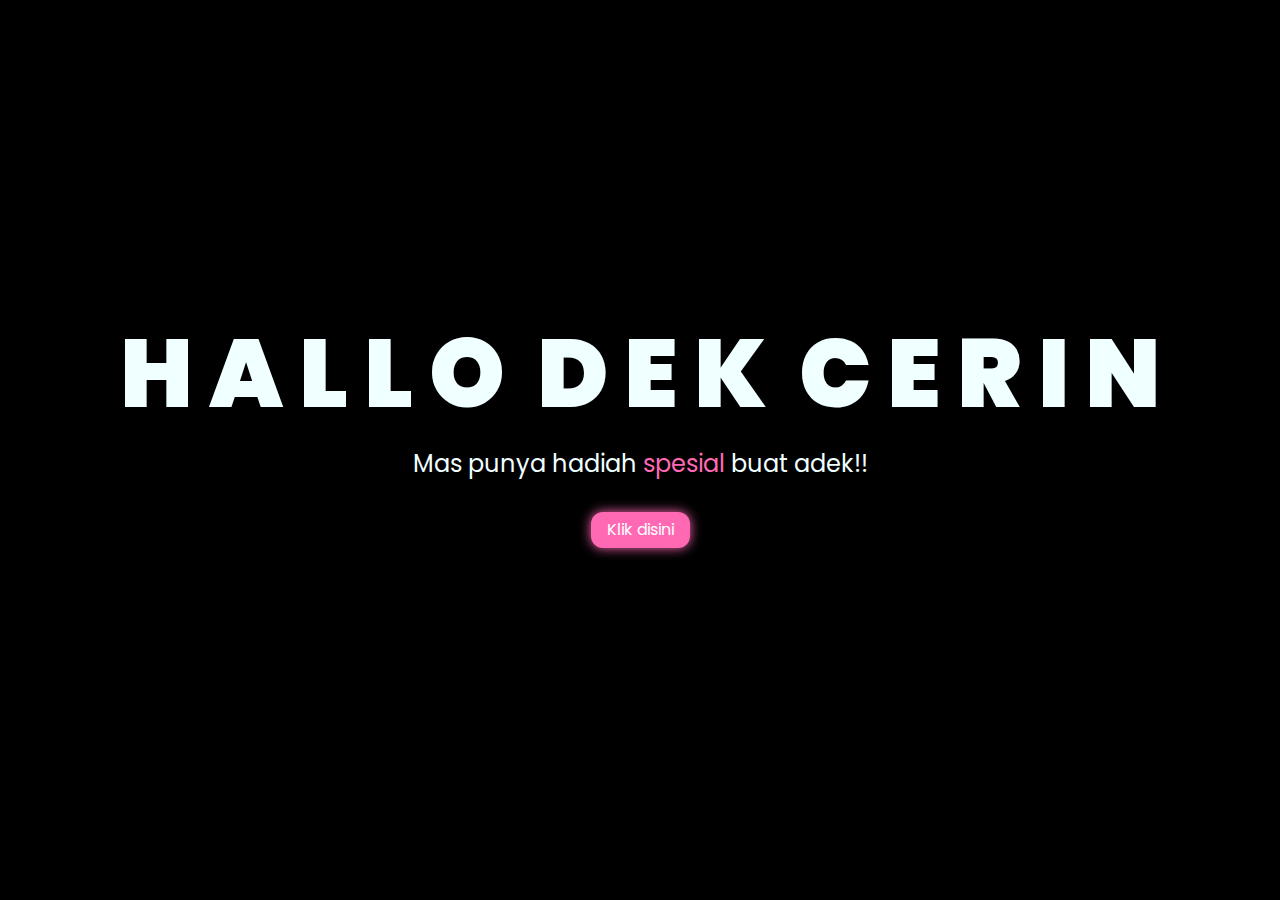
<file: index.html>
<!DOCTYPE html>
<html lang="en">
<head>
    <link rel="stylesheet" href="https://maxcdn.bootstrapcdn.com/bootstrap/4.5.2/css/bootstrap.min.css">
    <meta charset="UTF-8">
    <meta http-equiv="X-UA-Compatible" content="IE=edge">
    <meta name="viewport" content="width=device-width, initial-scale=1.0">
    <link rel="stylesheet" href="css/style.css">
    <link rel="icon" href="img/flowers.png" type="image/x-icon">
    <title>Flowers</title>
</head>
<style>
        /* Style default button size */
        .button button {
            font-size: 16px;
            padding: 6px 16px;
            margin-top: 10px;;
    }
    @media screen and (max-width: 768px) {
        #enter::after {
            content: '\A'; /* Ini akan menambahkan karakter baru seperti tag <br> */
            white-space: pre;
        }
        .button button {
            font-size: 16px;
            padding: 0px 16px;
        }
    }
    /* Style default button size */
    .button button {
        font-size: 16px;
        padding: 6px 16px;
        background-color: #ff69b4; /* Warna pink */
        color: white; /* Warna teks */
        border: none;
        cursor: pointer;
        border-radius: 12px; /* Slightly rounded corners */
        transition: background-color 0.3s ease, transform 0.2s ease, box-shadow 0.3s ease;
        box-shadow: 0 0 12px #ff69b4; /* Soft pink glow */
    }
    
    .button button a {
        color: white; /* Warna teks link */
        text-decoration: none;
    }
    
    .button button:hover {
        background-color: #ff85c2; /* Warna pink yang sedikit lebih terang saat hover */
    }

    @media screen and (max-width: 768px) {
        #enter::after {
            content: '\A';
            white-space: pre;
        }
        .button button {
            font-size: 16px;
            padding: 0px 16px;
        }
    }
</style>
<body style="margin-top: -25px; margin-left: 0;">
    <div class="greetings">
        <span>H</span>
        <span>A</span>
        <span>L</span>
        <span>L</span>
        <span id="enter">O</span>
        <span>&nbsp;D</span>
        <span>E</span>
        <span>K</span>
        <span>&nbsp;C</span>
        <span>E</span>
        <span>R</span>
        <span>I</span>
        <span>N</span>
    </div>        
    <div class="description">
        <span>Mas punya hadiah <a class="special-link" style="color: #ff69b4;" href="hbd.html">spesial</a> buat adek!!</span>
    </div>
    <div class="button">
        <button>
            <a href="cerin.html">Klik disini</a>
        </button>
    </div>

    
</body>
</html>
</file>
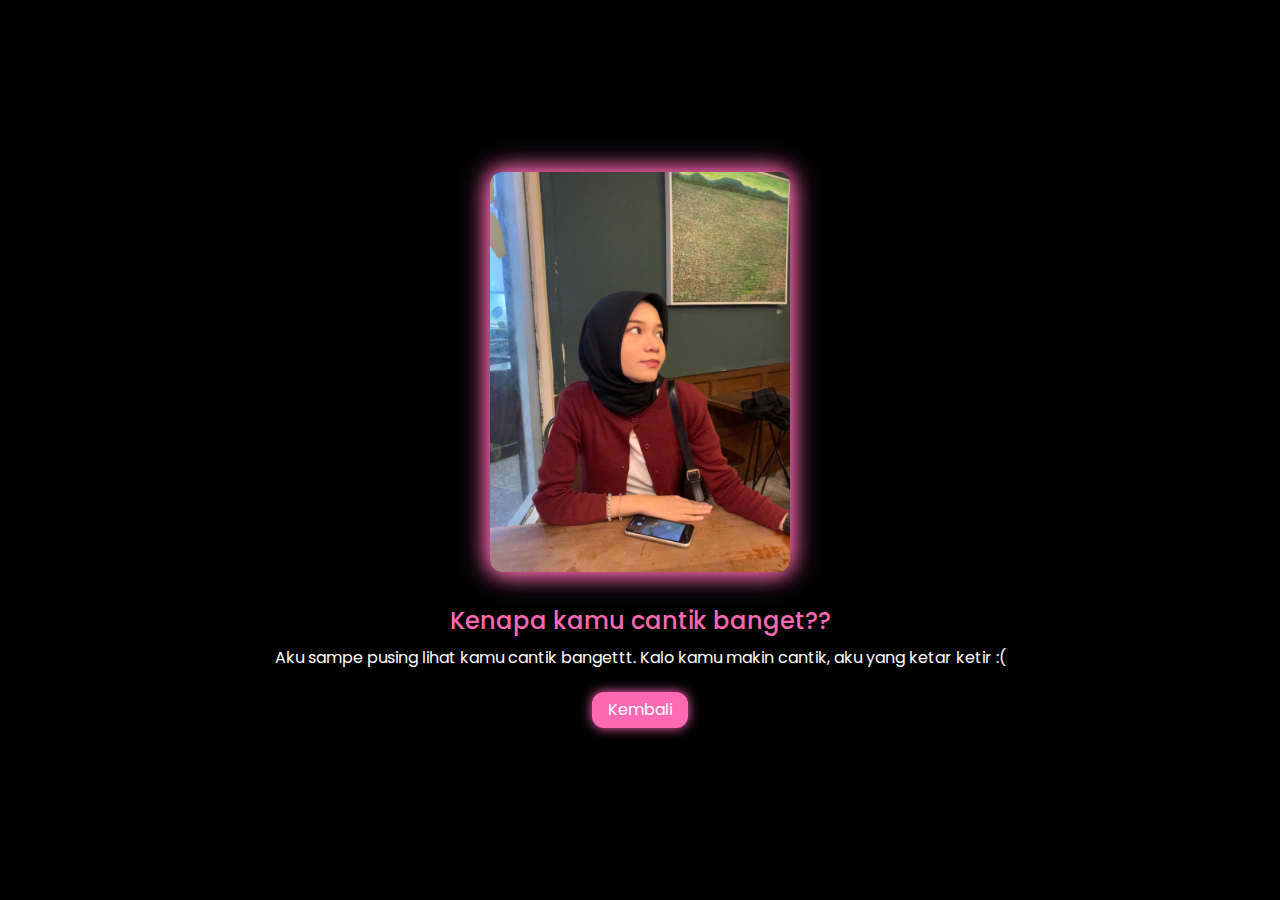
<file: cerin.html>
<!DOCTYPE html>
<html lang="en">
<head>
    <meta charset="UTF-8">
    <meta http-equiv="X-UA-Compatible" content="IE=edge">
    <meta name="viewport" content="width=device-width, initial-scale=1.0">
    <link rel="stylesheet" href="https://maxcdn.bootstrapcdn.com/bootstrap/4.5.2/css/bootstrap.min.css">
    <link rel="stylesheet" href="css/style.css">
    <link rel="icon" href="img/flowers.png" type="image/x-icon">
    <title>Foto dan Teks</title>
    <style>
        body {
            background-color: black; /* Background black */
            color: white; /* Text color white */
            font-family: 'Poppins', sans-serif;
            display: flex;
            flex-direction: column;
            align-items: center;
            justify-content: center;
            min-height: 100vh;
            margin: 0;
        }
        .content {
            text-align: center; /* Center align text */
            margin: 20px;
        }
        .content img {
            width: 300px; /* Set image width to 300px */
            height: auto; /* Maintain aspect ratio */
            border-radius: 12px; /* Rounded corners */
            box-shadow: 0 0 20px #ff69b4, 0 0 30px #ff69b4; /* Enhanced glow effect */
            margin-bottom: 20px; /* Add margin below the image */
        }
        .content h2 {
            margin-top: 15px;
            font-size: 1.5rem;
            color: #ff69b4; /* Pink text */
        }
        .content p {
            font-size: 1rem;
            margin: 10px 0;
            margin-bottom: 3%;
        }
        .button button {
        font-size: 16px;
        padding: 6px 16px;
        background-color: #ff69b4; /* Warna pink */
        color: white; /* Warna teks */
        border: none;
        cursor: pointer;
        border-radius: 12px; /* Slightly rounded corners */
        transition: background-color 0.3s ease, transform 0.2s ease, box-shadow 0.3s ease;
        box-shadow: 0 0 12px #ff69b4; /* Soft pink glow */
    }
    
    .button button a {
        color: white; /* Warna teks link */
        text-decoration: none;
    }
    
    .button button:hover {
        background-color: #ff85c2; /* Warna pink yang sedikit lebih terang saat hover */
    }
    </style>
</head>
<body>
    <div class="content">
        <img src="img/cerin.jpg" alt="Descriptive Alt Text">
        <h2>Kenapa kamu cantik banget??</h2>
        <p>Aku sampe pusing lihat kamu cantik bangettt. Kalo kamu makin cantik, aku yang ketar ketir :(</p>
        
        <div class="button">
            <button>
                <a href="index.html">Kembali</a>
            </button>
        </div>
    </div>
</body>
</html>
</file>
<file: css/style.css>
@import url('https://fonts.googleapis.com/css2?family=Poppins:ital,wght@0,500;1,900&display=swap');
*{
    font-family: 'Poppins',cursive;
}
body{
    color: azure;
    width: 100%;
    height: 100vh;
    display: flex;
    flex-direction: column;
    align-items: center;
    justify-content: center;
    background-color: black;
}
.special-link {
    text-decoration: none;
}
.greetings{
    font-size: 6rem;
    font-weight: 900;
}
.greetings > span{
    animation: glow-breath 4s ease-in-out infinite;
}
@keyframes glow-breath {
    0% {
        color: pink; /* Mengganti warna teks ke pink */
        text-shadow: 0 0 12px #ff69b4, 0 0 50px #ff69b4, 0 0 100px #ff69b4, 0 0 100px; /* Menambahkan efek bayangan biru */
    }
    50% {
        color: #111;
        text-shadow: none;
    }
    100% {
        color: pink; /* Mengganti warna teks ke pink */
        text-shadow: 0 0 12px #ff69b4, 0 0 50px #ff69b4, 0 0 100px #ff69b4, 0 0 100px; /* Menambahkan efek bayangan biru */
    }
}

.greetings > span:nth-child(2){
    animation-delay: .2s ;
}
.greetings > span:nth-child(3){
    animation-delay: .4s ;
}
.greetings > span:nth-child(4){
    animation-delay: .6s;
}
.greetings > span:nth-child(5){
    animation-delay: .8s;
}
.greetings > span:nth-child(6){
    animation-delay: 1.0s ;
}
.greetings > span:nth-child(7){
    animation-delay: 1.2s ;
}
.greetings > span:nth-child(8){
    animation-delay: 1.4s;
}
.greetings > span:nth-child(9){
    animation-delay: 1.6s;
}
.greetings > span:nth-child(10){
    animation-delay: 1.8s;
}
.greetings > span:nth-child(11){
    animation-delay: 2.0s;
}
.greetings > span:nth-child(12){
    animation-delay: 2.2s;
}
.greetings > span:nth-child(13){
    animation-delay: 2.4s;
}

.description{
    font-size: 1.5rem;
    margin-bottom: 20px;
}

.button a{
    text-decoration: none;
    font-size: 1rem;
    color: #111;
}

@media screen and (max-width:574px){
    .greetings{
        display: block;
        font-size: 3rem;
        font-weight: 500;
        text-align: center;
    }
    .description{
        font-size: 1rem;
    }
    
    .button a{
        font-size: .5rem;
    }
}
</file>
